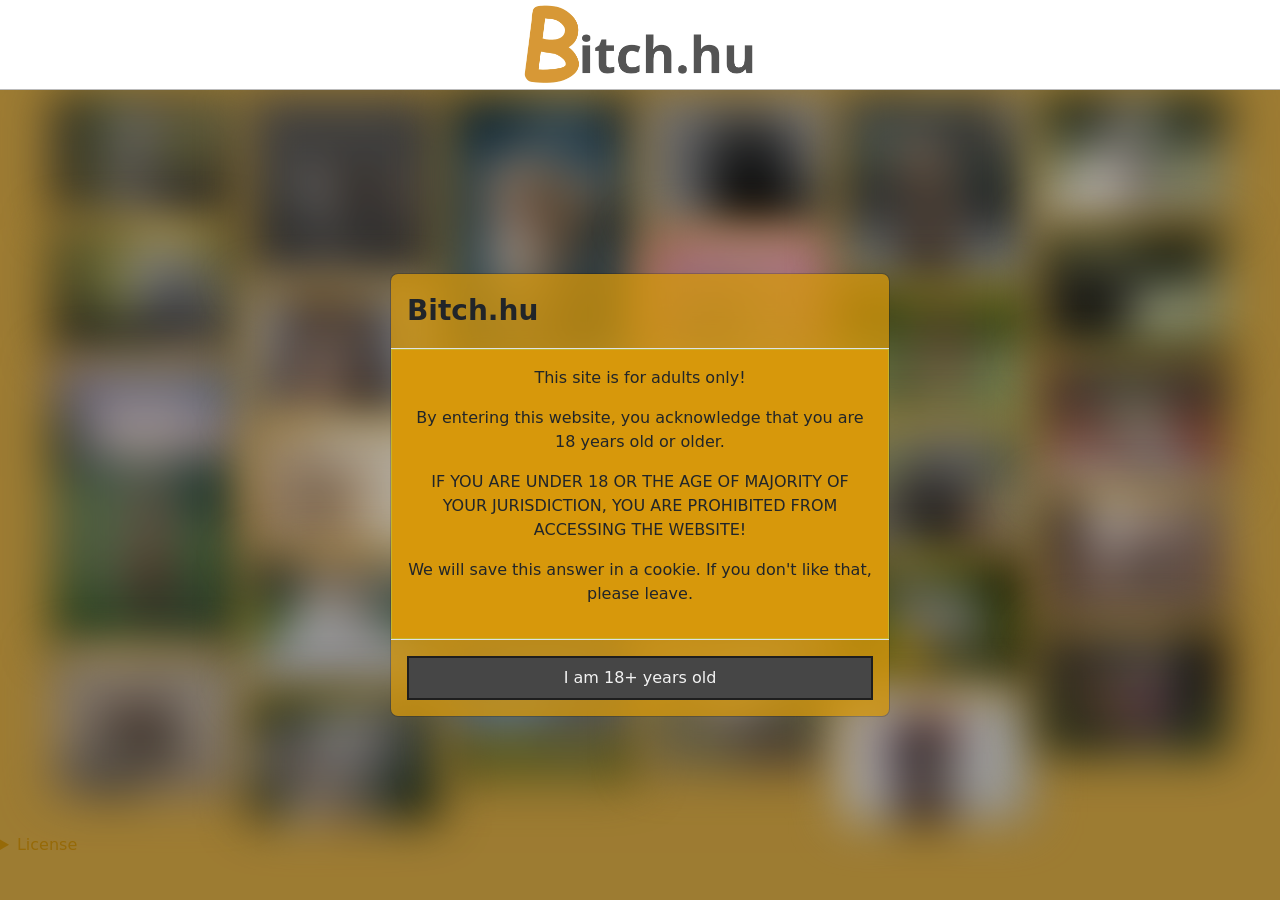
<file: index.html>
<!DOCTYPE html>
<html lang="en">
<head>
  <meta charset="UTF-8">
  <meta name="viewport" content="width=device-width, initial-scale=1">
  <title>Most charming bitches of the web</title>
  <link rel="stylesheet" href="/css/bootstrap.min.css">
  <link rel="stylesheet" href="/css/style.css">
  <link rel="stylesheet" href="/css/age-guard.css">
  <meta name="description" content="Looking for bitches? You are at the right place to find them!">
  <meta property="og:title" content="Bitch.HU - Most charming bitches of the web">
  <meta property="og:description" content="Looking for bitches? You are at the right place to find them!">
  <meta property="og:type" content="website">
  <meta property="og:url" content="https://bitch.hu">
  <meta property="og:image" content="https://bitch.hu/img/sm-logo.png">
  <meta property="og:image:width" content="1200">
  <meta property="og:image:height" content="630">
  <meta property="og:image:alt" content="Bitch.HU">
  <meta property="og:image" content="https://bitch.hu/img/icon-logo.png">
  <meta property="og:image:width" content="1200">
  <meta property="og:image:height" content="1200">
  <meta property="og:image:alt" content="Bitch.HU">
  <meta property="og:locale" content="hu_HU">
  <meta property="og:site_name" content="Bitch.HU">
  <link rel="icon" href="/favicon.ico" sizes="any">
  <link rel="icon" href="/favicon.svg" type="image/svg+xml">
  <link rel="apple-touch-icon" href="/favicon.png">
  <link rel="manifest" href="/site.webmanifest">
  <meta name="theme-color" content="#fafafa">
  <script>
    if (/(^|;\s*)claimsToBeOver18=true(;|$)/.test(document.cookie)) {
      document.documentElement.classList.add("age-confirmed");
    }
  </script>
</head>
<body class="overflow-auto">
<!-- Age Verification Modal -->
<div class="modal show" id="ageModal" role="dialog">
  <div class="modal-dialog modal-dialog-centered modal-dialog-scrollable" role="document">
    <div class="modal-content">
      <div class="modal-header d-none d-sm-flex">
        <h3 class="modal-title"><strong>Bitch.hu</strong></h3>
      </div>
      <div class="modal-body">
        <div class="row">
          <div class="col-xs-12 col-sm-12" id="modal-age-limit">
            <p>This site is for adults only!</p>
            <p>By entering this website, you acknowledge that you are 18 years old or older.</p>
            <p>IF YOU ARE UNDER 18 OR THE AGE OF MAJORITY OF YOUR JURISDICTION, YOU ARE PROHIBITED FROM
              ACCESSING THE WEBSITE!</p>
            <p>We will save this answer in a cookie. If you don't like that, please leave.</p>
          </div>
        </div>
      </div>
      <div class="modal-footer">
        <button type="button" class="btn btn-secondary" onclick="setCookie()">I am 18+
          years old
        </button>
      </div>
    </div>
    <!-- /.modal-content -->
  </div>
  <!-- /.modal-dialog -->
</div>
<div class="modal-backdrop show"></div>
<!-- /.modal -->
<div class="py-1 align-baseline d-block header sticky-top">
  <div class="col-12 h-100">
    <img src="/img/logo-no-background.png" alt="Bitch.HU" class="h-100 d-block mx-auto">
  </div>
  <!-- Gallery -->
  <!-- Carousel -->
  <div id="carousel-container" class="container-fluid hidden">
    <div id="overlay"></div>
    <div id="carousel" class="carousel mx-auto">
      <div class="carousel-inner mx-auto">
        <p id="image-title" class="title"></p>
      </div>
      <button class="carousel-control-prev w-50" type="button">
        <span class="carousel-control-prev-icon" aria-hidden="true"></span>
        <span class="visually-hidden">Previous</span>
      </button>
      <button class="carousel-control-next w-50" type="button">
        <span class="carousel-control-next-icon" aria-hidden="true"></span>
        <span class="visually-hidden">Next</span>
      </button>
    </div>
  </div>
  <!-- Carousel -->
</div>
<!-- Gallery -->
<div id="thumbnails" class="row mx-5">
</div>
<footer>
  <section>
    <article>
      <details>
        <summary>License</summary>
        <pre>
          No touch, only watch!

          All content is from https://pixabay.com/ royalty-free section.
          Huge thanks to Pixabay for them.
          If you are the author of one or more images included on this page, and you happen to have objections, please let me know by tagging me on reddit: u/Bitch_HU
        </pre>
      </details>
    </article>
  </section>
</footer>
<script src="/js/gallery.js"></script>
<script src="/js/ad.js"></script>
<script src="/js/gallery-bitches.js"></script>
<script src="/js/carousel.js"></script>
<script src="/js/age-guard.js"></script>
</body>
</html>
</file>
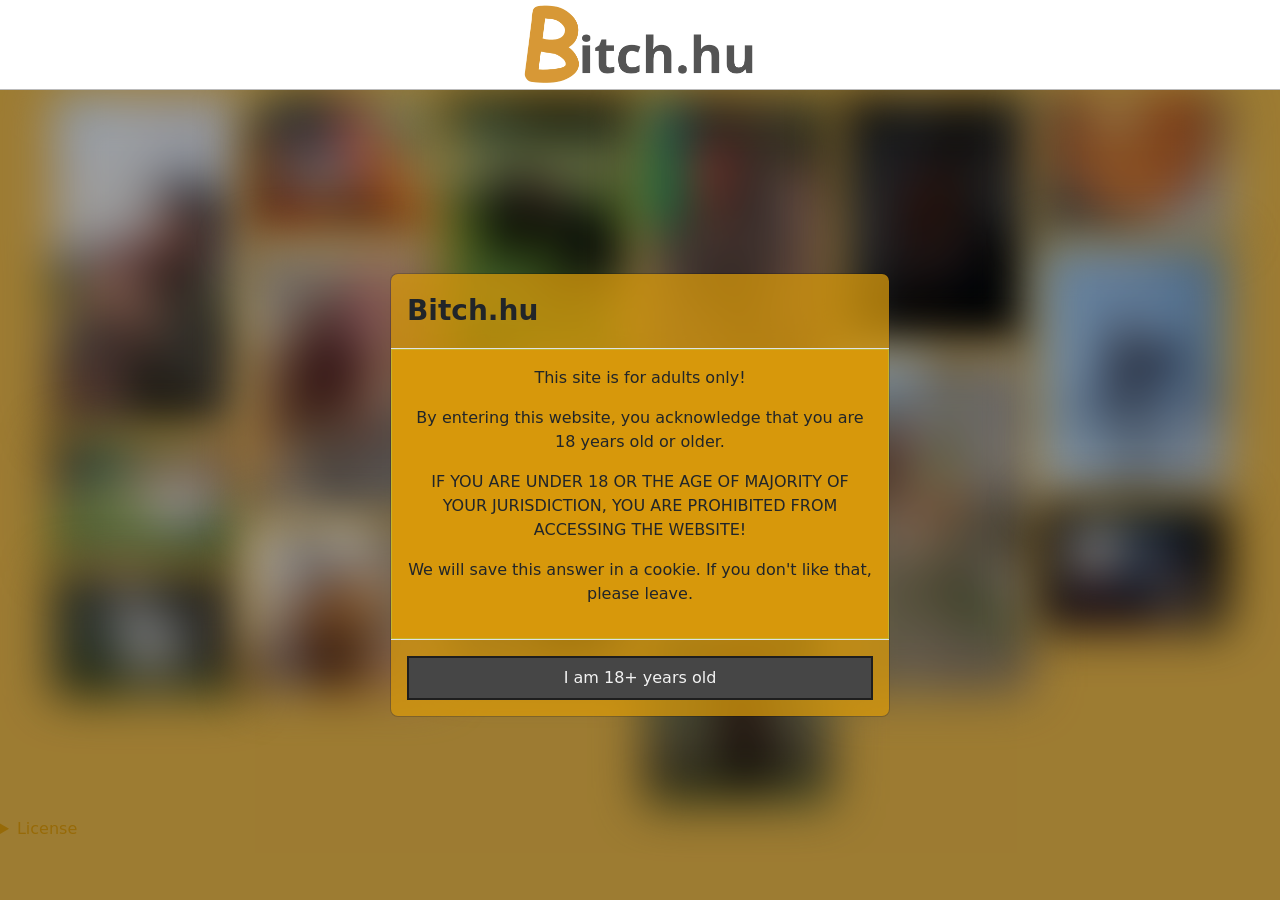
<file: cocks/index.html>
<!DOCTYPE html>
<html lang="en">
<head>
  <meta charset="UTF-8">
  <meta name="viewport" content="width=device-width, initial-scale=1">
  <title>Most charming bitches of the web</title>
  <link rel="stylesheet" href="/css/bootstrap.min.css">
  <link rel="stylesheet" href="/css/style.css">
  <link rel="stylesheet" href="/css/age-guard.css">
  <meta name="description" content="Looking for bitches? You are at the right place to find them!">
  <meta property="og:title" content="Bitch.HU - Most charming bitches of the web">
  <meta property="og:description" content="Looking for bitches? You are at the right place to find them!">
  <meta property="og:type" content="website">
  <meta property="og:url" content="https://bitch.hu">
  <meta property="og:image" content="https://bitch.hu/img/sm-logo.png">
  <meta property="og:image:width" content="1200">
  <meta property="og:image:height" content="630">
  <meta property="og:image:alt" content="Bitch.HU">
  <meta property="og:image" content="https://bitch.hu/img/icon-logo.png">
  <meta property="og:image:width" content="1200">
  <meta property="og:image:height" content="1200">
  <meta property="og:image:alt" content="Bitch.HU">
  <meta property="og:locale" content="hu_HU">
  <meta property="og:site_name" content="Bitch.HU">
  <link rel="icon" href="/favicon.ico" sizes="any">
  <link rel="icon" href="/favicon.svg" type="image/svg+xml">
  <link rel="apple-touch-icon" href="/favicon.png">
  <link rel="manifest" href="/site.webmanifest">
  <meta name="theme-color" content="#fafafa">
  <script>
    if (/(^|;\s*)claimsToBeOver18=true(;|$)/.test(document.cookie)) {
      document.documentElement.classList.add("age-confirmed");
    }
  </script>
</head>
<body class="overflow-auto">
<!-- Age Verification Modal -->
<div class="modal show" id="ageModal" role="dialog">
  <div class="modal-dialog modal-dialog-centered modal-dialog-scrollable" role="document">
    <div class="modal-content">
      <div class="modal-header d-none d-sm-flex">
        <h3 class="modal-title"><strong>Bitch.hu</strong></h3>
      </div>
      <div class="modal-body">
        <div class="row">
          <div class="col-xs-12 col-sm-12" id="modal-age-limit">
            <p>This site is for adults only!</p>
            <p>By entering this website, you acknowledge that you are 18 years old or older.</p>
            <p>IF YOU ARE UNDER 18 OR THE AGE OF MAJORITY OF YOUR JURISDICTION, YOU ARE PROHIBITED FROM
              ACCESSING THE WEBSITE!</p>
            <p>We will save this answer in a cookie. If you don't like that, please leave.</p>
          </div>
        </div>
      </div>
      <div class="modal-footer">
        <button type="button" class="btn btn-secondary" onclick="setCookie()">I am 18+
          years old
        </button>
      </div>
    </div>
    <!-- /.modal-content -->
  </div>
  <!-- /.modal-dialog -->
</div>
<div class="modal-backdrop show"></div>
<!-- /.modal -->
<div class="py-1 align-baseline d-block header sticky-top">
  <div class="col-12 h-100">
    <img src="/img/logo-no-background.png" alt="Bitch.HU" class="h-100 d-block mx-auto">
  </div>
  <!-- Gallery -->
  <!-- Carousel -->
  <div id="carousel-container" class="container-fluid hidden">
    <div id="overlay"></div>
    <div id="carousel" class="carousel mx-auto">
      <div class="carousel-inner mx-auto">
        <p id="image-title" class="title"></p>
      </div>
      <button class="carousel-control-prev w-50" type="button">
        <span class="carousel-control-prev-icon" aria-hidden="true"></span>
        <span class="visually-hidden">Previous</span>
      </button>
      <button class="carousel-control-next w-50" type="button">
        <span class="carousel-control-next-icon" aria-hidden="true"></span>
        <span class="visually-hidden">Next</span>
      </button>
    </div>
  </div>
  <!-- Carousel -->
</div>
<!-- Gallery -->
<div id="thumbnails" class="row mx-5">
</div>
<footer>
  <section>
    <article>
      <details>
        <summary>License</summary>
        <pre>
          No touch, only watch!

          All content is from license-free sources.
          Huge thanks for them.
          If you are the author of one or more images included on this page, and you happen to have objections, please let me know by tagging me on reddit: u/Bitch_HU
        </pre>
      </details>
    </article>
  </section>
</footer>
<script src="/js/gallery.js"></script>
<script src="/js/gallery-cocks.js"></script>
<script src="/js/carousel.js"></script>
<script src="/js/age-guard.js"></script>
</body>
</html>
</file>
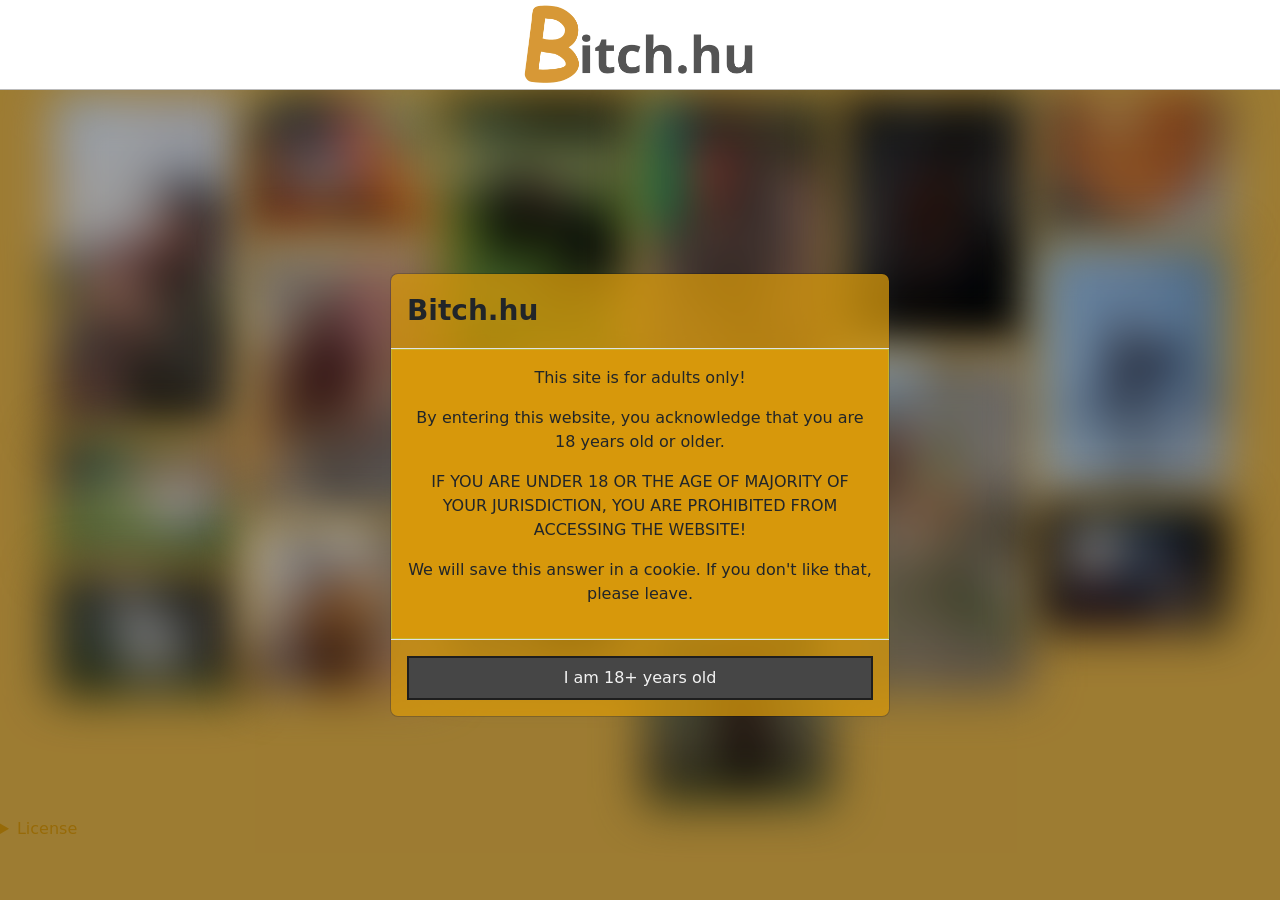
<file: rooster/index.html>
<!DOCTYPE html>
<html lang="en">
<head>
  <meta charset="UTF-8">
  <meta name="viewport" content="width=device-width, initial-scale=1">
  <title>Most charming bitches of the web</title>
  <link rel="stylesheet" href="/css/bootstrap.min.css">
  <link rel="stylesheet" href="/css/style.css">
  <link rel="stylesheet" href="/css/age-guard.css">
  <meta name="description" content="Looking for bitches? You are at the right place to find them!">
  <meta property="og:title" content="Bitch.HU - Most charming bitches of the web">
  <meta property="og:description" content="Looking for bitches? You are at the right place to find them!">
  <meta property="og:type" content="website">
  <meta property="og:url" content="https://bitch.hu">
  <meta property="og:image" content="https://bitch.hu/img/sm-logo.png">
  <meta property="og:image:width" content="1200">
  <meta property="og:image:height" content="630">
  <meta property="og:image:alt" content="Bitch.HU">
  <meta property="og:image" content="https://bitch.hu/img/icon-logo.png">
  <meta property="og:image:width" content="1200">
  <meta property="og:image:height" content="1200">
  <meta property="og:image:alt" content="Bitch.HU">
  <meta property="og:locale" content="hu_HU">
  <meta property="og:site_name" content="Bitch.HU">
  <link rel="icon" href="/favicon.ico" sizes="any">
  <link rel="icon" href="/favicon.svg" type="image/svg+xml">
  <link rel="apple-touch-icon" href="/favicon.png">
  <link rel="manifest" href="/site.webmanifest">
  <meta name="theme-color" content="#fafafa">
  <script>
    if (/(^|;\s*)claimsToBeOver18=true(;|$)/.test(document.cookie)) {
      document.documentElement.classList.add("age-confirmed");
    }
  </script>
</head>
<body class="overflow-auto">
<!-- Age Verification Modal -->
<div class="modal show" id="ageModal" role="dialog">
  <div class="modal-dialog modal-dialog-centered modal-dialog-scrollable" role="document">
    <div class="modal-content">
      <div class="modal-header d-none d-sm-flex">
        <h3 class="modal-title"><strong>Bitch.hu</strong></h3>
      </div>
      <div class="modal-body">
        <div class="row">
          <div class="col-xs-12 col-sm-12" id="modal-age-limit">
            <p>This site is for adults only!</p>
            <p>By entering this website, you acknowledge that you are 18 years old or older.</p>
            <p>IF YOU ARE UNDER 18 OR THE AGE OF MAJORITY OF YOUR JURISDICTION, YOU ARE PROHIBITED FROM
              ACCESSING THE WEBSITE!</p>
            <p>We will save this answer in a cookie. If you don't like that, please leave.</p>
          </div>
        </div>
      </div>
      <div class="modal-footer">
        <button type="button" class="btn btn-secondary" onclick="setCookie()">I am 18+
          years old
        </button>
      </div>
    </div>
    <!-- /.modal-content -->
  </div>
  <!-- /.modal-dialog -->
</div>
<div class="modal-backdrop show"></div>
<!-- /.modal -->
<div class="py-1 align-baseline d-block header sticky-top">
  <div class="col-12 h-100">
    <img src="/img/logo-no-background.png" alt="Bitch.HU" class="h-100 d-block mx-auto">
  </div>
  <!-- Gallery -->
  <!-- Carousel -->
  <div id="carousel-container" class="container-fluid hidden">
    <div id="overlay"></div>
    <div id="carousel" class="carousel mx-auto">
      <div class="carousel-inner mx-auto">
        <p id="image-title" class="title"></p>
      </div>
      <button class="carousel-control-prev w-50" type="button">
        <span class="carousel-control-prev-icon" aria-hidden="true"></span>
        <span class="visually-hidden">Previous</span>
      </button>
      <button class="carousel-control-next w-50" type="button">
        <span class="carousel-control-next-icon" aria-hidden="true"></span>
        <span class="visually-hidden">Next</span>
      </button>
    </div>
  </div>
  <!-- Carousel -->
</div>
<!-- Gallery -->
<div id="thumbnails" class="row mx-5">
</div>
<footer>
  <section>
    <article>
      <details>
        <summary>License</summary>
        <pre>
          No touch, only watch!

          All content is from https://pixabay.com/ royalty-free section.
          Huge thanks to Pixabay for them.
          If you are the author of one or more images included on this page, and you happen to have objections, please let me know by tagging me on reddit: u/Bitch_HU
        </pre>
      </details>
    </article>
  </section>
</footer>
<script src="/js/gallery.js"></script>
<script src="/js/gallery-cocks.js"></script>
<script src="/js/carousel.js"></script>
<script src="/js/age-guard.js"></script>
</body>
</html>
</file>
<file: css/style.css>
:root {
  --bs-body-bg: rgba(215, 152, 11, 0.75);
}

.header {
  height: 10vh;
  border-bottom: 1px solid #bbb;
  background-color: #fff;
}

html:not(.age-confirmed) #thumbnails img {
  -webkit-filter: blur(24px);
  filter: blur(24px);
}

summary {
  color: rgb(215, 152, 11);
}

.container-fluid {
  top: 15vh;
  height: 80vh;
  display: flex;
  align-items: center;
}

.carousel {
  width: 80vw;
  background-color: rgba(0, 0, 0, .3);
}

.carousel-item img {
  max-height: 80vh;
  max-width: 80vw;
  margin: 0 auto;
}

.title {
  width: 0;
  position: absolute;
  bottom: 8px;
  font-size: 1.5rem;
  background-color: rgba(0, 0, 0, .3);
  color: #f2f2f2;
  text-align: center;
  z-index: 1;
}

.carousel-control-prev-icon {
  position: relative;
  left: -25%;
}

.carousel-control-next-icon {
  position: relative;
  right: -25%;
}

.hidden {
  display: none;
}

#overlay {
  position: fixed;
  top: 0;
  left: 0;
  width: 100vw;
  height: 100vh;
  background-color: rgba(128, 128, 128, 0.5);
}

/* narrow prev/next areas while the ad is shown, so its link stays clickable in the middle */
.ad-active .carousel-control-prev,
.ad-active .carousel-control-next {
  width: 15% !important;
}
</file>
<file: css/age-guard.css>
#ageModal {
  display: block;
  top: 10vh;
  height: 90vh;
}

.age-confirmed #ageModal,
.age-confirmed .modal-backdrop {
  display: none;
}

.modal-backdrop {
  top: 10vh;
  background-color: rgba(0, 0, 0, 0.3);
  opacity: 1 !important;
}

.modal-body {
  position: relative;
  -webkit-box-flex: 1;
  -ms-flex: 1 1 auto;
  flex: 1 1 auto;
  padding: 1rem;
  background: rgb(215, 152, 11);
  border: 1px solid #c8b328;
  text-align: center;
}

.btn {
  border-radius: 0 !important;
  color: #f2f2f2;
  background: rgb(70, 70, 70);
  border: 2px solid rgb(30, 30, 30) !important;
  padding: .5rem 3rem !important;
  width: 100%;
}

.btn:hover {
  background: rgb(90, 90, 90);
  color: #f2f2f2;
  border: 2px solid rgb(30, 30, 30) !important;
  padding: .5rem 3rem !important;
}

@media (max-width: 768px) {
  .mobile-margin-bottom {
    margin-bottom: .5rem;
  }
}
</file>
